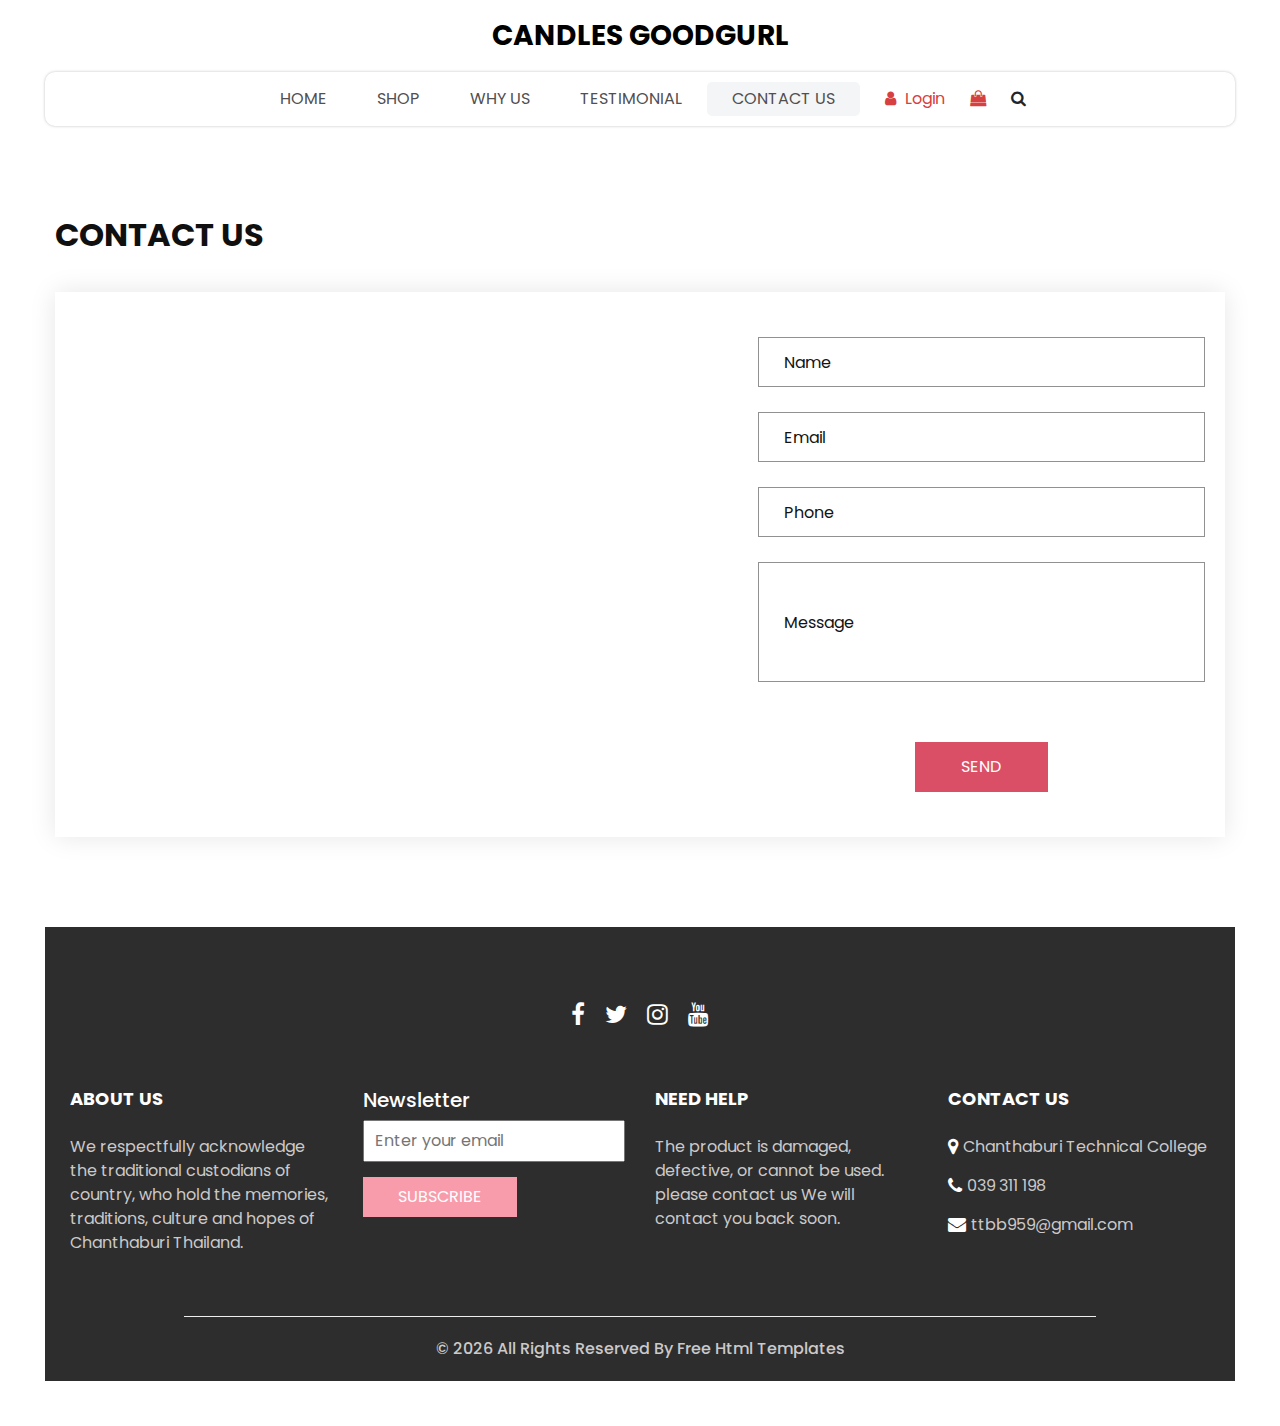
<file: contact.html>
<!DOCTYPE html>
<html>

<head>
  <!-- Basic -->
  <meta charset="utf-8" />
  <meta http-equiv="X-UA-Compatible" content="IE=edge" />
  <!-- Mobile Metas -->
  <meta name="viewport" content="width=device-width, initial-scale=1, shrink-to-fit=no" />
  <!-- Site Metas -->
  <meta name="keywords" content="" />
  <meta name="description" content="" />
  <meta name="author" content="" />
  <link rel="shortcut icon" href="images/favicon.png" type="image/x-icon">

  <title>
    Contact Goodgurl
  </title>

  <!-- slider stylesheet -->
  <link rel="stylesheet" type="text/css" href="https://cdnjs.cloudflare.com/ajax/libs/OwlCarousel2/2.3.4/assets/owl.carousel.min.css" />

  <!-- bootstrap core css -->
  <link rel="stylesheet" type="text/css" href="css/bootstrap.css" />

  <!-- Custom styles for this template -->
  <link href="css/style.css" rel="stylesheet" />
  <!-- responsive style -->
  <link href="css/responsive.css" rel="stylesheet" />
</head>

<body>
  <div class="hero_area">
    <!-- header section strats -->
    <header class="header_section">
      <nav class="navbar navbar-expand-lg custom_nav-container ">
        <a class="navbar-brand" href="index.html">
          <span>
            Candles Goodgurl
          </span>
        </a>
        <button class="navbar-toggler" type="button" data-toggle="collapse" data-target="#navbarSupportedContent" aria-controls="navbarSupportedContent" aria-expanded="false" aria-label="Toggle navigation">
          <span class=""></span>
        </button>

        <div class="collapse navbar-collapse innerpage_navbar" id="navbarSupportedContent">
          <ul class="navbar-nav  ">
            <li class="nav-item ">
              <a class="nav-link" href="index.html">Home <span class="sr-only">(current)</span></a>
            </li>
            <li class="nav-item">
              <a class="nav-link" href="shop.html">
                Shop
              </a>
            </li>
            <li class="nav-item">
              <a class="nav-link" href="why.html">
                Why Us
              </a>
            </li>
            <li class="nav-item">
              <a class="nav-link" href="testimonial.html">
                Testimonial
              </a>
            </li>
            <li class="nav-item active">
              <a class="nav-link" href="contact.html">Contact Us</a>
            </li>
          </ul>
          <div class="user_option">
            <a href="">
              <i class="fa fa-user" aria-hidden="true"></i>
              <span>
                Login
              </span>
            </a>
            <a href="">
              <i class="fa fa-shopping-bag" aria-hidden="true"></i>
            </a>
            <form class="form-inline ">
              <button class="btn nav_search-btn" type="submit">
                <i class="fa fa-search" aria-hidden="true"></i>
              </button>
            </form>
          </div>
        </div>
      </nav>
    </header>
    <!-- end header section -->

  </div>
  <!-- end hero area -->

  <!-- contact section -->

  <section class="contact_section layout_padding">
    <div class="container px-0">
      <div class="heading_container ">
        <h2 class="">
          Contact Us
        </h2>
      </div>
    </div>
    <div class="container container-bg">
      <div class="row">
        <div class="col-lg-7 col-md-6 px-0">
          <div class="map_container">
            <div class="map-responsive">
              <iframe src="https://maps.google.com/maps?width=600&amp;height=400&amp;hl=en&amp;q=Chanthaburi&amp;t=&amp;z=14&amp;ie=UTF8&amp;iwloc=B&amp;output=embed" width="600" height="300" frameborder="0" style="border:0; width: 100%; height:100%" allowfullscreen></iframe>
            </div>
          </div>
        </div>
        <div class="col-md-6 col-lg-5 px-0">
          <form action="#">
            <div>
              <input type="text" placeholder="Name" />
            </div>
            <div>
              <input type="email" placeholder="Email" />
            </div>
            <div>
              <input type="text" placeholder="Phone" />
            </div>
            <div>
              <input type="text" class="message-box" placeholder="Message" />
            </div>
            <div class="d-flex ">
              <button>
                SEND
              </button>
            </div>
          </form>
        </div>
      </div>
    </div>
  </section>

  <!-- end contact section -->

  <!-- info section -->

  <section class="info_section  layout_padding2-top">
    <div class="social_container">
      <div class="social_box">
        <a href="">
          <i class="fa fa-facebook" aria-hidden="true"></i>
        </a>
        <a href="">
          <i class="fa fa-twitter" aria-hidden="true"></i>
        </a>
        <a href="">
          <i class="fa fa-instagram" aria-hidden="true"></i>
        </a>
        <a href="">
          <i class="fa fa-youtube" aria-hidden="true"></i>
        </a>
      </div>
    </div>
    <div class="info_container ">
      <div class="container">
        <div class="row">
          <div class="col-md-6 col-lg-3">
            <h6>
              ABOUT US
            </h6>
            <p>
              We respectfully acknowledge the traditional custodians of country, who hold the memories, traditions, culture and hopes of Chanthaburi Thailand.
            </p>
          </div>
          <div class="col-md-6 col-lg-3">
            <div class="info_form ">
              <h5>
                Newsletter
              </h5>
              <form action="#">
                <input type="email" placeholder="Enter your email">
                <button>
                  Subscribe
                </button>
              </form>
            </div>
          </div>
          <div class="col-md-6 col-lg-3">
            <h6>
              NEED HELP
            </h6>
            <p>
              The product is damaged, defective, or cannot be used. please contact us We will contact you back soon.            </p>
          </div>
          <div class="col-md-6 col-lg-3">
            <h6>
              CONTACT US
            </h6>
            <div class="info_link-box">
              <a href="">
                <i class="fa fa-map-marker" aria-hidden="true"></i>
                <span> Chanthaburi Technical College </span>
              </a>
              <a href="">
                <i class="fa fa-phone" aria-hidden="true"></i>
                <span>039 311 198</span>
              </a>
              <a href="">
                <i class="fa fa-envelope" aria-hidden="true"></i>
                <span> ttbb959@gmail.com</span>
              </a>
            </div>
          </div>
        </div>
      </div>
    </div>
    <!-- footer section -->
    <footer class=" footer_section">
      <div class="container">
        <p>
          &copy; <span id="displayYear"></span> All Rights Reserved By
          <a href="https://html.design/">Free Html Templates</a>
        </p>
      </div>
    </footer>

  </section>

  <!-- end info section -->


  <script src="js/jquery-3.4.1.min.js"></script>
  <script src="js/bootstrap.js"></script>
  <script src="https://cdnjs.cloudflare.com/ajax/libs/OwlCarousel2/2.3.4/owl.carousel.min.js">
  </script>
  <script src="js/custom.js"></script>

</body>

</html>
</file>
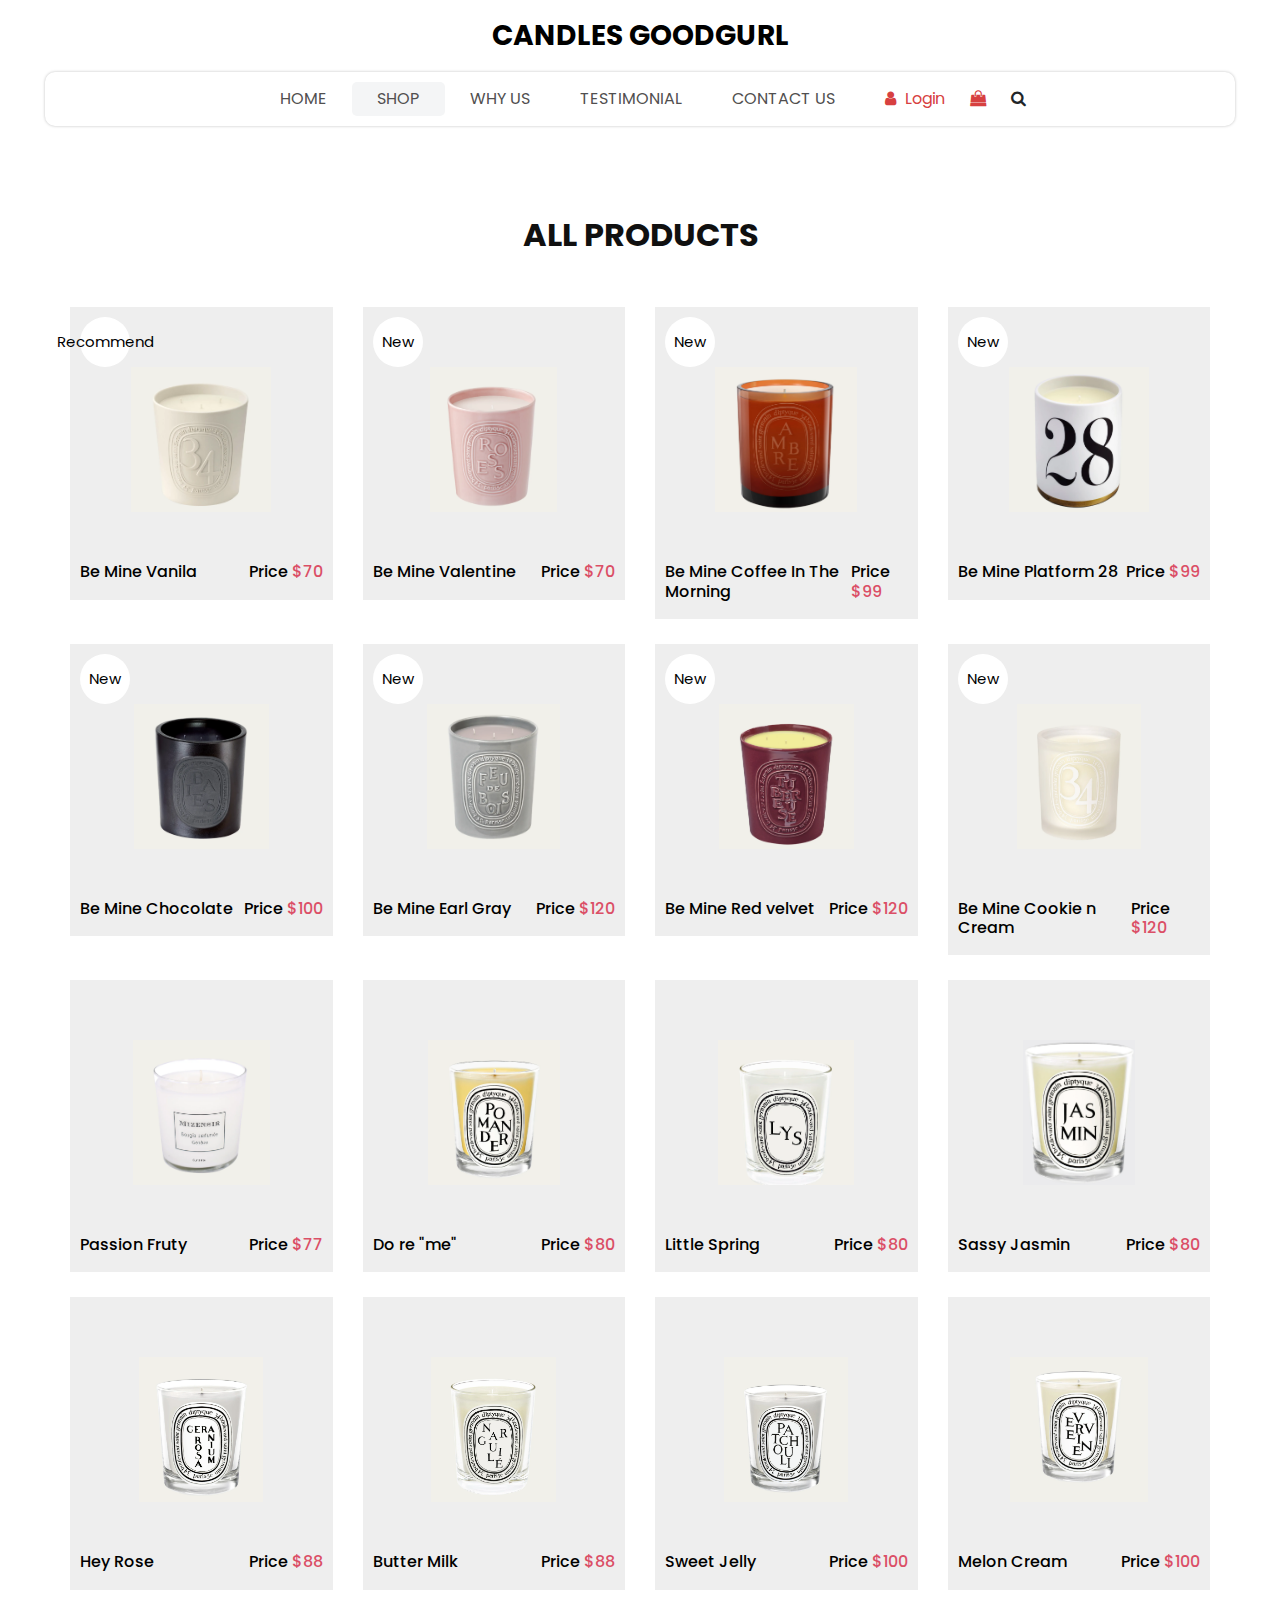
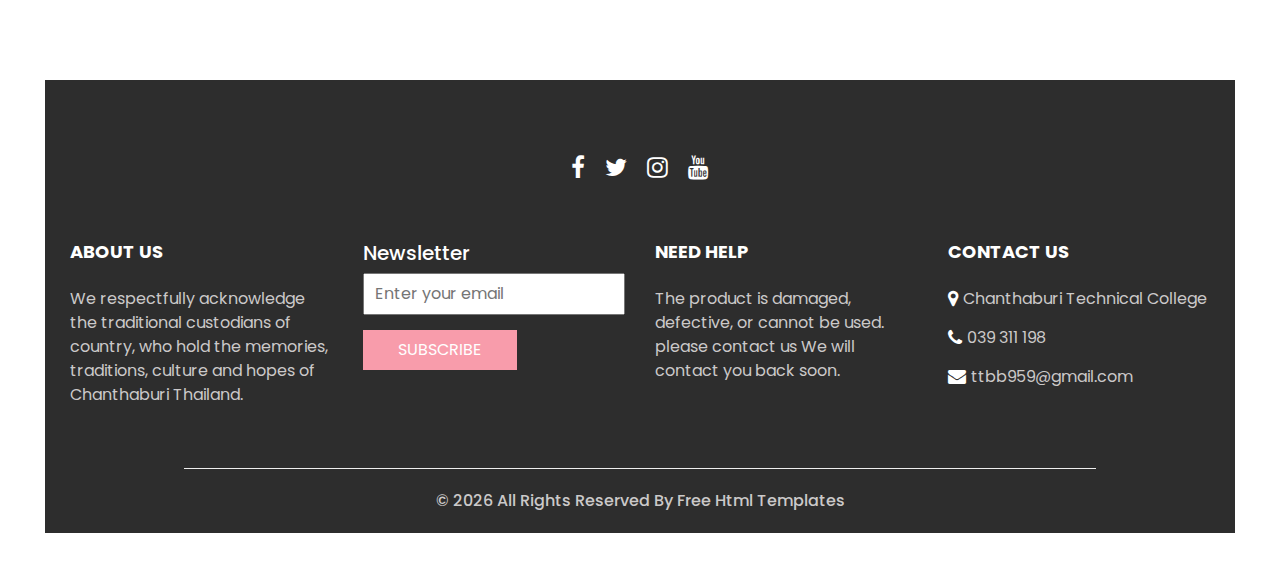
<file: shop.html>
<!DOCTYPE html>
<html>

<head>
  <!-- Basic -->
  <meta charset="utf-8" />
  <meta http-equiv="X-UA-Compatible" content="IE=edge" />
  <!-- Mobile Metas -->
  <meta name="viewport" content="width=device-width, initial-scale=1, shrink-to-fit=no" />
  <!-- Site Metas -->
  <meta name="keywords" content="" />
  <meta name="description" content="" />
  <meta name="author" content="" />
  <link rel="shortcut icon" href="images/favicon.png" type="image/x-icon">

  <title>
    Shop Goodgurl
  </title>

  <!-- slider stylesheet -->
  <link rel="stylesheet" type="text/css" href="https://cdnjs.cloudflare.com/ajax/libs/OwlCarousel2/2.3.4/assets/owl.carousel.min.css" />

  <!-- bootstrap core css -->
  <link rel="stylesheet" type="text/css" href="css/bootstrap.css" />

  <!-- Custom styles for this template -->
  <link href="css/style.css" rel="stylesheet" />
  <!-- responsive style -->
  <link href="css/responsive.css" rel="stylesheet" />
</head>

<body>
  <div class="hero_area">
    <!-- header section strats -->
    <header class="header_section">
      <nav class="navbar navbar-expand-lg custom_nav-container ">
        <a class="navbar-brand" href="index.html">
          <span>
            Candles Goodgurl
          </span>
        </a>
        <button class="navbar-toggler" type="button" data-toggle="collapse" data-target="#navbarSupportedContent" aria-controls="navbarSupportedContent" aria-expanded="false" aria-label="Toggle navigation">
          <span class=""></span>
        </button>

        <div class="collapse navbar-collapse innerpage_navbar" id="navbarSupportedContent">
          <ul class="navbar-nav  ">
            <li class="nav-item ">
              <a class="nav-link" href="index.html">Home <span class="sr-only">(current)</span></a>
            </li>
            <li class="nav-item active">
              <a class="nav-link" href="shop.html">
                Shop
              </a>
            </li>
            <li class="nav-item">
              <a class="nav-link" href="why.html">
                Why Us
              </a>
            </li>
            <li class="nav-item">
              <a class="nav-link" href="testimonial.html">
                Testimonial
              </a>
            </li>
            <li class="nav-item">
              <a class="nav-link" href="contact.html">Contact Us</a>
            </li>
          </ul>
          <div class="user_option">
            <a href="">
              <i class="fa fa-user" aria-hidden="true"></i>
              <span>
                Login
              </span>
            </a>
            <a href="">
              <i class="fa fa-shopping-bag" aria-hidden="true"></i>
            </a>
            <form class="form-inline ">
              <button class="btn nav_search-btn" type="submit">
                <i class="fa fa-search" aria-hidden="true"></i>
              </button>
            </form>
          </div>
        </div>
      </nav>
    </header>
    <!-- end header section -->

  </div>
  <!-- end hero area -->

  <!-- shop section -->

  <section class="shop_section layout_padding">
    <div class="container">
      <div class="heading_container heading_center">
        <h2>
          All Products
        </h2>
      </div>
      <div class="row">
        <div class="col-sm-6 col-md-4 col-lg-3">
          <div class="box">
            <a href="">
              <div class="img-box">
                <img src="image/p1.png" alt="">
              </div>
              <div class="detail-box">
                <h6>
                  Be Mine Vanila
                </h6>
                <h6>
                  Price
                  <span>
                    $70
                  </span>
                </h6>
              </div>
              <div class="new">
                <span>
                  Recommend
                </span>
              </div>
            </a>
          </div>
        </div>
        <div class="col-sm-6 col-md-4 col-lg-3">
          <div class="box">
            <a href="">
              <div class="img-box">
                <img src="image/p2.png" alt="">
              </div>
              <div class="detail-box">
                <h6>
                  Be Mine Valentine
                </h6>
                <h6>
                  Price
                  <span>
                    $70
                  </span>
                </h6>
              </div>
              <div class="new">
                <span>
                  New
                </span>
              </div>
            </a>
          </div>
        </div>
        <div class="col-sm-6 col-md-4 col-lg-3">
          <div class="box">
            <a href="">
              <div class="img-box">
                <img src="image/p3.png" alt="">
              </div>
              <div class="detail-box">
                <h6>
                  Be Mine Coffee In The Morning
                </h6>
                <h6>
                  Price
                  <span>
                    $99
                  </span>
                </h6>
              </div>
              <div class="new">
                <span>
                  New
                </span>
              </div>
            </a>
          </div>
        </div>
        <div class="col-sm-6 col-md-4 col-lg-3">
          <div class="box">
            <a href="">
              <div class="img-box">
                <img src="image/p4.png" alt="">
              </div>
              <div class="detail-box">
                <h6>
                  Be Mine Platform 28
                </h6>
                <h6>
                  Price
                  <span>
                    $99
                  </span>
                </h6>
              </div>
              <div class="new">
                <span>
                  New
                </span>
              </div>
            </a>
          </div>
        </div>
        <div class="col-sm-6 col-md-4 col-lg-3">
          <div class="box">
            <a href="">
              <div class="img-box">
                <img src="image/p5.png" alt="">
              </div>
              <div class="detail-box">
                <h6>
                  Be Mine Chocolate
                </h6>
                <h6>
                  Price
                  <span>
                    $100
                  </span>
                </h6>
              </div>
              <div class="new">
                <span>
                  New
                </span>
              </div>
            </a>
          </div>
        </div>
        <div class="col-sm-6 col-md-4 col-lg-3">
          <div class="box">
            <a href="">
              <div class="img-box">
                <img src="image/p6.png" alt="">
              </div>
              <div class="detail-box">
                <h6>
                  Be Mine Earl Gray
                </h6>
                <h6>
                  Price
                  <span>
                    $120
                  </span>
                </h6>
              </div>
              <div class="new">
                <span>
                  New
                </span>
              </div>
            </a>
          </div>
        </div>
        <div class="col-sm-6 col-md-4 col-lg-3">
          <div class="box">
            <a href="">
              <div class="img-box">
                <img src="image/p7.png" alt="">
              </div>
              <div class="detail-box">
                <h6>
                  Be Mine Red velvet
                </h6>
                <h6>
                  Price
                  <span>
                    $120
                  </span>
                </h6>
              </div>
              <div class="new">
                <span>
                  New
                </span>
              </div>
            </a>
          </div>
        </div>
        <div class="col-sm-6 col-md-4 col-lg-3">
          <div class="box">
            <a href="">
              <div class="img-box">
                <img src="image/p8.png" alt="">
              </div>
              <div class="detail-box">
                <h6>
                  Be Mine Cookie n Cream
                </h6>
                <h6>
                  Price
                  <span>
                    $120
                  </span>
                </h6>
              </div>
              <div class="new">
                <span>
                  New
                </span>
              </div>
            </a>
          </div>
        </div>
        <div class="col-sm-6 col-md-4 col-lg-3">
          <div class="box">
            <a href="">
              <div class="img-box">
                <img src="image/p9.png" alt="">
              </div>
              <div class="detail-box">
                <h6>
                  Passion Fruty
                </h6>
                <h6>
                  Price
                  <span>
                    $77
                  </span>
                </h6>
              </div>
            </a>
          </div>
        </div>
        <div class="col-sm-6 col-md-4 col-lg-3">
          <div class="box">
            <a href="">
              <div class="img-box">
                <img src="image/p10.png" alt="">
              </div>
              <div class="detail-box">
                <h6>
                  Do re "me"
                </h6>
                <h6>
                  Price
                  <span>
                    $80
                  </span>
                </h6>
              </div>
            </a>
          </div>
        </div>
        <div class="col-sm-6 col-md-4 col-lg-3">
          <div class="box">
            <a href="">
              <div class="img-box">
                <img src="image/p11.png" alt="">
              </div>
              <div class="detail-box">
                <h6>
                  Little Spring
                </h6>
                <h6>
                  Price
                  <span>
                    $80
                  </span>
                </h6>
              </div>
            </a>
          </div>
        </div>
        <div class="col-sm-6 col-md-4 col-lg-3">
          <div class="box">
            <a href="">
              <div class="img-box">
                <img src="image/p12.png" alt="">
              </div>
              <div class="detail-box">
                <h6>
                  Sassy Jasmin
                </h6>
                <h6>
                  Price
                  <span>
                    $80
                  </span>
                </h6>
              </div>
            </a>
          </div>
        </div>
        <div class="col-sm-6 col-md-4 col-lg-3">
          <div class="box">
            <a href="">
              <div class="img-box">
                <img src="image/p13.png" alt="">
              </div>
              <div class="detail-box">
                <h6>
                  Hey Rose 
                </h6>
                <h6>
                  Price
                  <span>
                    $88
                  </span>
                </h6>
              </div>
            </a>
          </div>
        </div>
        <div class="col-sm-6 col-md-4 col-lg-3">
          <div class="box">
            <a href="">
              <div class="img-box">
                <img src="image/p14.png" alt="">
              </div>
              <div class="detail-box">
                <h6>
                  Butter Milk
                </h6>
                <h6>
                  Price
                  <span>
                    $88
                  </span>
                </h6>
              </div>
            </a>
          </div>
        </div>
        <div class="col-sm-6 col-md-4 col-lg-3">
          <div class="box">
            <a href="">
              <div class="img-box">
                <img src="image/p15.png" alt="">
              </div>
              <div class="detail-box">
                <h6>
                  Sweet Jelly
                </h6>
                <h6>
                  Price
                  <span>
                    $100
                  </span>
                </h6>
              </div>
            </a>
          </div>
        </div>
        <div class="col-sm-6 col-md-4 col-lg-3">
          <div class="box">
            <a href="">
              <div class="img-box">
                <img src="image/p16.png" alt="">
              </div>
              <div class="detail-box">
                <h6>
                  Melon Cream
                </h6>
                <h6>
                  Price
                  <span>
                    $100
                  </span>
                </h6>
              </div>
            </a>
          </div>
        </div>
      </div>
    </div>
  </section>

  <!-- end shop section -->

  <!-- info section -->

  <section class="info_section  layout_padding2-top">
    <div class="social_container">
      <div class="social_box">
        <a href="">
          <i class="fa fa-facebook" aria-hidden="true"></i>
        </a>
        <a href="">
          <i class="fa fa-twitter" aria-hidden="true"></i>
        </a>
        <a href="">
          <i class="fa fa-instagram" aria-hidden="true"></i>
        </a>
        <a href="">
          <i class="fa fa-youtube" aria-hidden="true"></i>
        </a>
      </div>
    </div>
    <div class="info_container ">
      <div class="container">
        <div class="row">
          <div class="col-md-6 col-lg-3">
            <h6>
              ABOUT US
            </h6>
            <p>
              We respectfully acknowledge the traditional custodians of country, who hold the memories, traditions, culture and hopes of Chanthaburi Thailand.
            </p>
          </div>
          <div class="col-md-6 col-lg-3">
            <div class="info_form ">
              <h5>
                Newsletter
              </h5>
              <form action="#">
                <input type="email" placeholder="Enter your email">
                <button>
                  Subscribe
                </button>
              </form>
            </div>
          </div>
          <div class="col-md-6 col-lg-3">
            <h6>
              NEED HELP
            </h6>
            <p>
              The product is damaged, defective, or cannot be used. please contact us We will contact you back soon.            </p>
          </div>
          <div class="col-md-6 col-lg-3">
            <h6>
              CONTACT US
            </h6>
            <div class="info_link-box">
              <a href="">
                <i class="fa fa-map-marker" aria-hidden="true"></i>
                <span> Chanthaburi Technical College </span>
              </a>
              <a href="">
                <i class="fa fa-phone" aria-hidden="true"></i>
                <span>039 311 198</span>
              </a>
              <a href="">
                <i class="fa fa-envelope" aria-hidden="true"></i>
                <span> ttbb959@gmail.com</span>
              </a>
            </div>
          </div>
        </div>
      </div>
    </div>
    <!-- footer section -->
    <footer class=" footer_section">
      <div class="container">
        <p>
          &copy; <span id="displayYear"></span> All Rights Reserved By
          <a href="https://html.design/">Free Html Templates</a>
        </p>
      </div>
    </footer>
    <!-- footer section -->

  </section>

  <!-- end info section -->


  <script src="js/jquery-3.4.1.min.js"></script>
  <script src="js/bootstrap.js"></script>
  <script src="https://cdnjs.cloudflare.com/ajax/libs/OwlCarousel2/2.3.4/owl.carousel.min.js">
  </script>
  <script src="js/custom.js"></script>

</body>

</html>
</file>
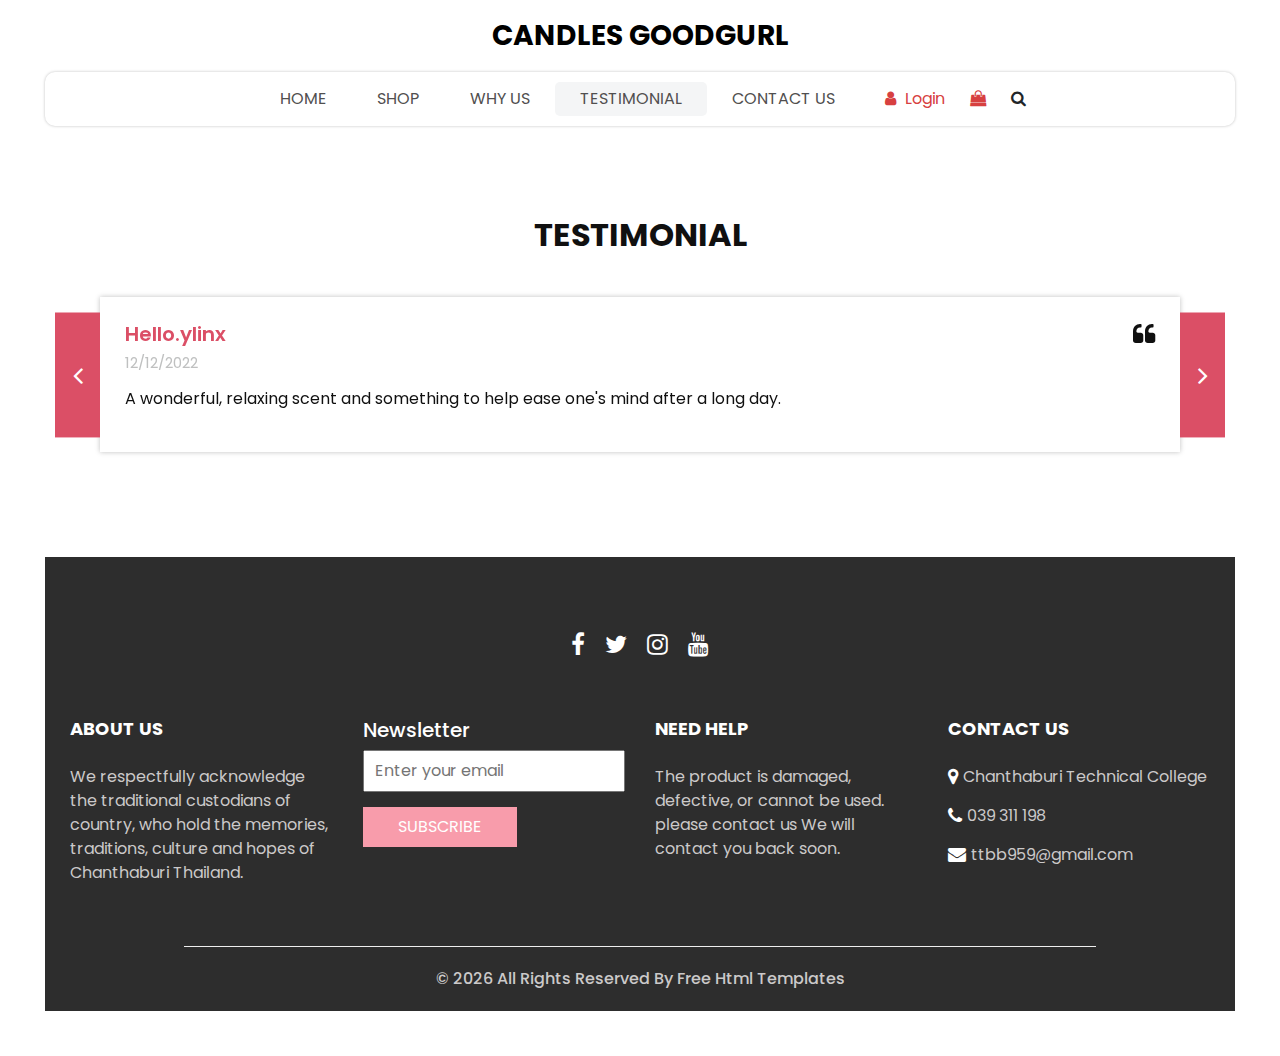
<file: testimonial.html>
<!DOCTYPE html>
<html>

<head>
  <!-- Basic -->
  <meta charset="utf-8" />
  <meta http-equiv="X-UA-Compatible" content="IE=edge" />
  <!-- Mobile Metas -->
  <meta name="viewport" content="width=device-width, initial-scale=1, shrink-to-fit=no" />
  <!-- Site Metas -->
  <meta name="keywords" content="" />
  <meta name="description" content="" />
  <meta name="author" content="" />
  <link rel="shortcut icon" href="images/favicon.png" type="image/x-icon">

  <title>
    Testimonial Goodgurl
  </title>

  <!-- slider stylesheet -->
  <link rel="stylesheet" type="text/css" href="https://cdnjs.cloudflare.com/ajax/libs/OwlCarousel2/2.3.4/assets/owl.carousel.min.css" />

  <!-- bootstrap core css -->
  <link rel="stylesheet" type="text/css" href="css/bootstrap.css" />

  <!-- Custom styles for this template -->
  <link href="css/style.css" rel="stylesheet" />
  <!-- responsive style -->
  <link href="css/responsive.css" rel="stylesheet" />
</head>

<body>
  <div class="hero_area">
    <!-- header section strats -->
    <header class="header_section">
      <nav class="navbar navbar-expand-lg custom_nav-container ">
        <a class="navbar-brand" href="index.html">
          <span>
            Candles Goodgurl
          </span>
        </a>
        <button class="navbar-toggler" type="button" data-toggle="collapse" data-target="#navbarSupportedContent" aria-controls="navbarSupportedContent" aria-expanded="false" aria-label="Toggle navigation">
          <span class=""></span>
        </button>

        <div class="collapse navbar-collapse innerpage_navbar" id="navbarSupportedContent">
          <ul class="navbar-nav  ">
            <li class="nav-item ">
              <a class="nav-link" href="index.html">Home <span class="sr-only">(current)</span></a>
            </li>
            <li class="nav-item">
              <a class="nav-link" href="shop.html">
                Shop
              </a>
            </li>
            <li class="nav-item">
              <a class="nav-link" href="why.html">
                Why Us
              </a>
            </li>
            <li class="nav-item active">
              <a class="nav-link" href="testimonial.html">
                Testimonial
              </a>
            </li>
            <li class="nav-item">
              <a class="nav-link" href="contact.html">Contact Us</a>
            </li>
          </ul>
          <div class="user_option">
            <a href="">
              <i class="fa fa-user" aria-hidden="true"></i>
              <span>
                Login
              </span>
            </a>
            <a href="">
              <i class="fa fa-shopping-bag" aria-hidden="true"></i>
            </a>
            <form class="form-inline ">
              <button class="btn nav_search-btn" type="submit">
                <i class="fa fa-search" aria-hidden="true"></i>
              </button>
            </form>
          </div>
        </div>
      </nav>
    </header>
    <!-- end header section -->

  </div>
  <!-- end hero area -->

  <!-- client section -->
  <section class="client_section layout_padding">
    <div class="container">
      <div class="heading_container heading_center">
        <h2>
          Testimonial
        </h2>
      </div>
    </div>
    <div class="container px-0">
      <div id="customCarousel2" class="carousel  carousel-fade" data-ride="carousel">
        <div class="carousel-inner">
          <div class="carousel-item active">
            <div class="box">
              <div class="client_info">
                <div class="client_name">
                  <h5>
                    Hello.ylinx
                  </h5>
                  <h6>
                    12/12/2022
                  </h6>
                </div>
                <i class="fa fa-quote-left" aria-hidden="true"></i>
              </div>
              <p>
                A wonderful, relaxing scent and something to help ease one's mind after a long day.
              </p>
            </div>
          </div>
          <div class="carousel-item">
            <div class="box">
              <div class="client_info">
                <div class="client_name">
                  <h5>
                    Namkhing eiei
                  </h5>
                  <h6>
                    27/4/2022
                  </h6>
                </div>
                <i class="fa fa-quote-left" aria-hidden="true"></i>
              </div>
              <p>
                My granddaughter loved this. I will buy more!
              </p>
            </div>
          </div>
          <div class="carousel-item">
            <div class="box">
              <div class="client_info">
                <div class="client_name">
                  <h5>
                    Paltawan
                  </h5>
                  <h6>
                    27/08/2023
                  </h6>
                </div>
                <i class="fa fa-quote-left" aria-hidden="true"></i>
              </div>
              <p>
                This is a gift for daughter, so don't know yet, how she likes it!
              </p>
            </div>
          </div>
        </div>
        <div class="carousel_btn-box">
          <a class="carousel-control-prev" href="#customCarousel2" role="button" data-slide="prev">
            <i class="fa fa-angle-left" aria-hidden="true"></i>
            <span class="sr-only">Previous</span>
          </a>
          <a class="carousel-control-next" href="#customCarousel2" role="button" data-slide="next">
            <i class="fa fa-angle-right" aria-hidden="true"></i>
            <span class="sr-only">Next</span>
          </a>
        </div>
      </div>
    </div>
  </section>
  <!-- end client section -->

  <!-- info section -->

  <section class="info_section  layout_padding2-top">
    <div class="social_container">
      <div class="social_box">
        <a href="">
          <i class="fa fa-facebook" aria-hidden="true"></i>
        </a>
        <a href="">
          <i class="fa fa-twitter" aria-hidden="true"></i>
        </a>
        <a href="">
          <i class="fa fa-instagram" aria-hidden="true"></i>
        </a>
        <a href="">
          <i class="fa fa-youtube" aria-hidden="true"></i>
        </a>
      </div>
    </div>
    <div class="info_container ">
      <div class="container">
        <div class="row">
          <div class="col-md-6 col-lg-3">
            <h6>
              ABOUT US
            </h6>
            <p>
              We respectfully acknowledge the traditional custodians of country, who hold the memories, traditions, culture and hopes of Chanthaburi Thailand.
            </p>
          </div>
          <div class="col-md-6 col-lg-3">
            <div class="info_form ">
              <h5>
                Newsletter
              </h5>
              <form action="#">
                <input type="email" placeholder="Enter your email">
                <button>
                  Subscribe
                </button>
              </form>
            </div>
          </div>
          <div class="col-md-6 col-lg-3">
            <h6>
              NEED HELP
            </h6>
            <p>
              The product is damaged, defective, or cannot be used. please contact us We will contact you back soon.            </p>
          </div>
          <div class="col-md-6 col-lg-3">
            <h6>
              CONTACT US
            </h6>
            <div class="info_link-box">
              <a href="">
                <i class="fa fa-map-marker" aria-hidden="true"></i>
                <span> Chanthaburi Technical College </span>
              </a>
              <a href="">
                <i class="fa fa-phone" aria-hidden="true"></i>
                <span>039 311 198</span>
              </a>
              <a href="">
                <i class="fa fa-envelope" aria-hidden="true"></i>
                <span> ttbb959@gmail.com</span>
              </a>
            </div>
          </div>
        </div>
      </div>
    </div>
    <!-- footer section -->
    <footer class=" footer_section">
      <div class="container">
        <p>
          &copy; <span id="displayYear"></span> All Rights Reserved By
          <a href="https://html.design/">Free Html Templates</a>
        </p>
      </div>
    </footer>
    <!-- footer section -->

  </section>

  <!-- end info section -->


  <script src="js/jquery-3.4.1.min.js"></script>
  <script src="js/bootstrap.js"></script>
  <script src="https://cdnjs.cloudflare.com/ajax/libs/OwlCarousel2/2.3.4/owl.carousel.min.js">
  </script>
  <script src="js/custom.js"></script>

</body>

</html>
</file>
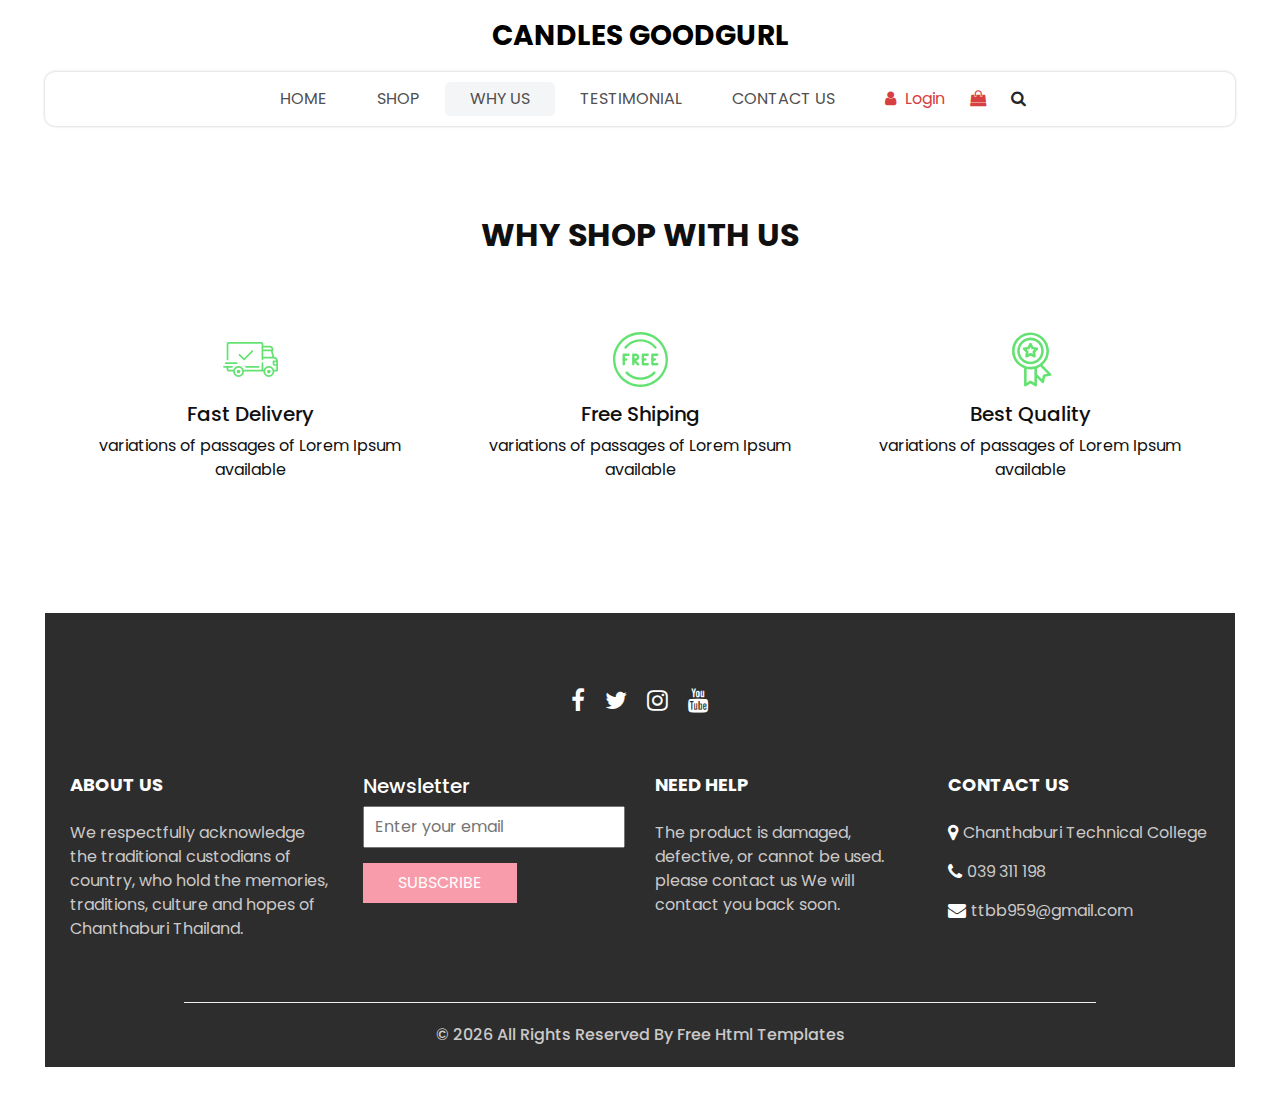
<file: why.html>
<!DOCTYPE html>
<html>

<head>
  <!-- Basic -->
  <meta charset="utf-8" />
  <meta http-equiv="X-UA-Compatible" content="IE=edge" />
  <!-- Mobile Metas -->
  <meta name="viewport" content="width=device-width, initial-scale=1, shrink-to-fit=no" />
  <!-- Site Metas -->
  <meta name="keywords" content="" />
  <meta name="description" content="" />
  <meta name="author" content="" />
  <link rel="shortcut icon" href="images/favicon.png" type="image/x-icon">

  <title>
    Why Shop With Us 
  </title>

  <!-- slider stylesheet -->
  <link rel="stylesheet" type="text/css" href="https://cdnjs.cloudflare.com/ajax/libs/OwlCarousel2/2.3.4/assets/owl.carousel.min.css" />

  <!-- bootstrap core css -->
  <link rel="stylesheet" type="text/css" href="css/bootstrap.css" />

  <!-- Custom styles for this template -->
  <link href="css/style.css" rel="stylesheet" />
  <!-- responsive style -->
  <link href="css/responsive.css" rel="stylesheet" />
</head>

<body>
  <div class="hero_area">
    <!-- header section strats -->
    <header class="header_section">
      <nav class="navbar navbar-expand-lg custom_nav-container ">
        <a class="navbar-brand" href="index.html">
          <span>
            Candles Goodgurl
          </span>
        </a>
        <button class="navbar-toggler" type="button" data-toggle="collapse" data-target="#navbarSupportedContent" aria-controls="navbarSupportedContent" aria-expanded="false" aria-label="Toggle navigation">
          <span class=""></span>
        </button>

        <div class="collapse navbar-collapse innerpage_navbar" id="navbarSupportedContent">
          <ul class="navbar-nav  ">
            <li class="nav-item ">
              <a class="nav-link" href="index.html">Home <span class="sr-only">(current)</span></a>
            </li>
            <li class="nav-item">
              <a class="nav-link" href="shop.html">
                Shop
              </a>
            </li>
            <li class="nav-item active">
              <a class="nav-link" href="why.html">
                Why Us
              </a>
            </li>
            <li class="nav-item">
              <a class="nav-link" href="testimonial.html">
                Testimonial
              </a>
            </li>
            <li class="nav-item">
              <a class="nav-link" href="contact.html">Contact Us</a>
            </li>
          </ul>
          <div class="user_option">
            <a href="">
              <i class="fa fa-user" aria-hidden="true"></i>
              <span>
                Login
              </span>
            </a>
            <a href="">
              <i class="fa fa-shopping-bag" aria-hidden="true"></i>
            </a>
            <form class="form-inline ">
              <button class="btn nav_search-btn" type="submit">
                <i class="fa fa-search" aria-hidden="true"></i>
              </button>
            </form>
          </div>
        </div>
      </nav>
    </header>
    <!-- end header section -->

  </div>
  <!-- end hero area -->

  <!-- why section -->

  <section class="why_section layout_padding">
    <div class="container">
      <div class="heading_container heading_center">
        <h2>
          Why Shop With Us
        </h2>
      </div>
      <div class="row">
        <div class="col-md-4">
          <div class="box ">
            <div class="img-box">
              <svg version="1.1" id="Layer_1" xmlns="http://www.w3.org/2000/svg" xmlns:xlink="http://www.w3.org/1999/xlink" x="0px" y="0px" viewBox="0 0 512 512" style="enable-background:new 0 0 512 512;" xml:space="preserve">
                <g>
                  <g>
                    <path d="M476.158,231.363l-13.259-53.035c3.625-0.77,6.345-3.986,6.345-7.839v-8.551c0-18.566-15.105-33.67-33.67-33.67h-60.392
                 V110.63c0-9.136-7.432-16.568-16.568-16.568H50.772c-9.136,0-16.568,7.432-16.568,16.568V256c0,4.427,3.589,8.017,8.017,8.017
                 c4.427,0,8.017-3.589,8.017-8.017V110.63c0-0.295,0.239-0.534,0.534-0.534h307.841c0.295,0,0.534,0.239,0.534,0.534v145.372
                 c0,4.427,3.589,8.017,8.017,8.017c4.427,0,8.017-3.589,8.017-8.017v-9.088h94.569c0.008,0,0.014,0.002,0.021,0.002
                 c0.008,0,0.015-0.001,0.022-0.001c11.637,0.008,21.518,7.646,24.912,18.171h-24.928c-4.427,0-8.017,3.589-8.017,8.017v17.102
                 c0,13.851,11.268,25.119,25.119,25.119h9.086v35.273h-20.962c-6.886-19.883-25.787-34.205-47.982-34.205
                 s-41.097,14.322-47.982,34.205h-3.86v-60.393c0-4.427-3.589-8.017-8.017-8.017c-4.427,0-8.017,3.589-8.017,8.017v60.391H192.817
                 c-6.886-19.883-25.787-34.205-47.982-34.205s-41.097,14.322-47.982,34.205H50.772c-0.295,0-0.534-0.239-0.534-0.534v-17.637
                 h34.739c4.427,0,8.017-3.589,8.017-8.017s-3.589-8.017-8.017-8.017H8.017c-4.427,0-8.017,3.589-8.017,8.017
                 s3.589,8.017,8.017,8.017h26.188v17.637c0,9.136,7.432,16.568,16.568,16.568h43.304c-0.002,0.178-0.014,0.355-0.014,0.534
                 c0,27.996,22.777,50.772,50.772,50.772s50.772-22.776,50.772-50.772c0-0.18-0.012-0.356-0.014-0.534h180.67
                 c-0.002,0.178-0.014,0.355-0.014,0.534c0,27.996,22.777,50.772,50.772,50.772c27.995,0,50.772-22.776,50.772-50.772
                 c0-0.18-0.012-0.356-0.014-0.534h26.203c4.427,0,8.017-3.589,8.017-8.017v-85.511C512,251.989,496.423,234.448,476.158,231.363z
                  M375.182,144.301h60.392c9.725,0,17.637,7.912,17.637,17.637v0.534h-78.029V144.301z M375.182,230.881v-52.376h71.235
                 l13.094,52.376H375.182z M144.835,401.904c-19.155,0-34.739-15.583-34.739-34.739s15.584-34.739,34.739-34.739
                 c19.155,0,34.739,15.583,34.739,34.739S163.99,401.904,144.835,401.904z M427.023,401.904c-19.155,0-34.739-15.583-34.739-34.739
                 s15.584-34.739,34.739-34.739c19.155,0,34.739,15.583,34.739,34.739S446.178,401.904,427.023,401.904z M495.967,299.29h-9.086
                 c-5.01,0-9.086-4.076-9.086-9.086v-9.086h18.171V299.29z" />
                  </g>
                </g>
                <g>
                  <g>
                    <path d="M144.835,350.597c-9.136,0-16.568,7.432-16.568,16.568c0,9.136,7.432,16.568,16.568,16.568
                 c9.136,0,16.568-7.432,16.568-16.568C161.403,358.029,153.971,350.597,144.835,350.597z" />
                  </g>
                </g>
                <g>
                  <g>
                    <path d="M427.023,350.597c-9.136,0-16.568,7.432-16.568,16.568c0,9.136,7.432,16.568,16.568,16.568
                 c9.136,0,16.568-7.432,16.568-16.568C443.591,358.029,436.159,350.597,427.023,350.597z" />
                  </g>
                </g>
                <g>
                  <g>
                    <path d="M332.96,316.393H213.244c-4.427,0-8.017,3.589-8.017,8.017s3.589,8.017,8.017,8.017H332.96
                 c4.427,0,8.017-3.589,8.017-8.017S337.388,316.393,332.96,316.393z" />
                  </g>
                </g>
                <g>
                  <g>
                    <path d="M127.733,282.188H25.119c-4.427,0-8.017,3.589-8.017,8.017s3.589,8.017,8.017,8.017h102.614
                 c4.427,0,8.017-3.589,8.017-8.017S132.16,282.188,127.733,282.188z" />
                  </g>
                </g>
                <g>
                  <g>
                    <path d="M278.771,173.37c-3.13-3.13-8.207-3.13-11.337,0.001l-71.292,71.291l-37.087-37.087c-3.131-3.131-8.207-3.131-11.337,0
                 c-3.131,3.131-3.131,8.206,0,11.337l42.756,42.756c1.565,1.566,3.617,2.348,5.668,2.348s4.104-0.782,5.668-2.348l76.96-76.96
                 C281.901,181.576,281.901,176.501,278.771,173.37z" />
                  </g>
                </g>
                <g>
                </g>
                <g>
                </g>
                <g>
                </g>
                <g>
                </g>
                <g>
                </g>
                <g>
                </g>
                <g>
                </g>
                <g>
                </g>
                <g>
                </g>
                <g>
                </g>
                <g>
                </g>
                <g>
                </g>
                <g>
                </g>
                <g>
                </g>
                <g>
                </g>
              </svg>
            </div>
            <div class="detail-box">
              <h5>
                Fast Delivery
              </h5>
              <p>
                variations of passages of Lorem Ipsum available
              </p>
            </div>
          </div>
        </div>
        <div class="col-md-4">
          <div class="box ">
            <div class="img-box">
              <svg version="1.1" id="Capa_1" xmlns="http://www.w3.org/2000/svg" xmlns:xlink="http://www.w3.org/1999/xlink" x="0px" y="0px" viewBox="0 0 490.667 490.667" style="enable-background:new 0 0 490.667 490.667;" xml:space="preserve">
                <g>
                  <g>
                    <path d="M138.667,192H96c-5.888,0-10.667,4.779-10.667,10.667V288c0,5.888,4.779,10.667,10.667,10.667s10.667-4.779,10.667-10.667
                 v-74.667h32c5.888,0,10.667-4.779,10.667-10.667S144.555,192,138.667,192z" />
                  </g>
                </g>
                <g>
                  <g>
                    <path d="M117.333,234.667H96c-5.888,0-10.667,4.779-10.667,10.667S90.112,256,96,256h21.333c5.888,0,10.667-4.779,10.667-10.667
                 S123.221,234.667,117.333,234.667z" />
                  </g>
                </g>
                <g>
                  <g>
                    <path d="M245.333,0C110.059,0,0,110.059,0,245.333s110.059,245.333,245.333,245.333s245.333-110.059,245.333-245.333
                 S380.608,0,245.333,0z M245.333,469.333c-123.52,0-224-100.48-224-224s100.48-224,224-224s224,100.48,224,224
                 S368.853,469.333,245.333,469.333z" />
                  </g>
                </g>
                <g>
                  <g>
                    <path d="M386.752,131.989C352.085,88.789,300.544,64,245.333,64s-106.752,24.789-141.419,67.989
                 c-3.691,4.587-2.965,11.307,1.643,14.997c4.587,3.691,11.307,2.965,14.976-1.643c30.613-38.144,76.096-60.011,124.8-60.011
                 s94.187,21.867,124.779,60.011c2.112,2.624,5.205,3.989,8.32,3.989c2.368,0,4.715-0.768,6.677-2.347
                 C389.717,143.296,390.443,136.576,386.752,131.989z" />
                  </g>
                </g>
                <g>
                  <g>
                    <path d="M376.405,354.923c-4.224-4.032-11.008-3.861-15.061,0.405c-30.613,32.235-71.808,50.005-116.011,50.005
                 s-85.397-17.771-115.989-50.005c-4.032-4.309-10.816-4.437-15.061-0.405c-4.309,4.053-4.459,10.816-0.405,15.083
                 c34.667,36.544,81.344,56.661,131.456,56.661s96.789-20.117,131.477-56.661C380.864,365.739,380.693,358.976,376.405,354.923z" />
                  </g>
                </g>
                <g>
                  <g>
                    <path d="M206.805,255.723c15.701-2.027,27.861-15.488,27.861-31.723c0-17.643-14.357-32-32-32h-21.333
                 c-5.888,0-10.667,4.779-10.667,10.667v42.581c0,0.043,0,0.107,0,0.149V288c0,5.888,4.779,10.667,10.667,10.667
                 S192,293.888,192,288v-16.917l24.448,24.469c2.091,2.069,4.821,3.115,7.552,3.115c2.731,0,5.461-1.045,7.531-3.136
                 c4.16-4.16,4.16-10.923,0-15.083L206.805,255.723z M192,234.667v-21.333h10.667c5.867,0,10.667,4.779,10.667,10.667
                 s-4.8,10.667-10.667,10.667H192z" />
                  </g>
                </g>
                <g>
                  <g>
                    <path d="M309.333,277.333h-32v-64h32c5.888,0,10.667-4.779,10.667-10.667S315.221,192,309.333,192h-42.667
                 c-5.888,0-10.667,4.779-10.667,10.667V288c0,5.888,4.779,10.667,10.667,10.667h42.667c5.888,0,10.667-4.779,10.667-10.667
                 S315.221,277.333,309.333,277.333z" />
                  </g>
                </g>
                <g>
                  <g>
                    <path d="M288,234.667h-21.333c-5.888,0-10.667,4.779-10.667,10.667S260.779,256,266.667,256H288
                 c5.888,0,10.667-4.779,10.667-10.667S293.888,234.667,288,234.667z" />
                  </g>
                </g>
                <g>
                  <g>
                    <path d="M394.667,277.333h-32v-64h32c5.888,0,10.667-4.779,10.667-10.667S400.555,192,394.667,192H352
                 c-5.888,0-10.667,4.779-10.667,10.667V288c0,5.888,4.779,10.667,10.667,10.667h42.667c5.888,0,10.667-4.779,10.667-10.667
                 S400.555,277.333,394.667,277.333z" />
                  </g>
                </g>
                <g>
                  <g>
                    <path d="M373.333,234.667H352c-5.888,0-10.667,4.779-10.667,10.667S346.112,256,352,256h21.333
                 c5.888,0,10.667-4.779,10.667-10.667S379.221,234.667,373.333,234.667z" />
                  </g>
                </g>
                <g>
                </g>
                <g>
                </g>
                <g>
                </g>
                <g>
                </g>
                <g>
                </g>
                <g>
                </g>
                <g>
                </g>
                <g>
                </g>
                <g>
                </g>
                <g>
                </g>
                <g>
                </g>
                <g>
                </g>
                <g>
                </g>
                <g>
                </g>
                <g>
                </g>
              </svg>
            </div>
            <div class="detail-box">
              <h5>
                Free Shiping
              </h5>
              <p>
                variations of passages of Lorem Ipsum available
              </p>
            </div>
          </div>
        </div>
        <div class="col-md-4">
          <div class="box ">
            <div class="img-box">
              <svg id="_30_Premium" height="512" viewBox="0 0 512 512" width="512" xmlns="http://www.w3.org/2000/svg" data-name="30_Premium">
                <g id="filled">
                  <path d="m252.92 300h3.08a124.245 124.245 0 1 0 -4.49-.09c.075.009.15.023.226.03.394.039.789.06 1.184.06zm-96.92-124a100 100 0 1 1 100 100 100.113 100.113 0 0 1 -100-100z" />
                  <path d="m447.445 387.635-80.4-80.4a171.682 171.682 0 0 0 60.955-131.235c0-94.841-77.159-172-172-172s-172 77.159-172 172c0 73.747 46.657 136.794 112 161.2v158.8c-.3 9.289 11.094 15.384 18.656 9.984l41.344-27.562 41.344 27.562c7.574 5.4 18.949-.7 18.656-9.984v-70.109l46.6 46.594c6.395 6.789 18.712 3.025 20.253-6.132l9.74-48.724 48.725-9.742c9.163-1.531 12.904-13.893 6.127-20.252zm-339.445-211.635c0-81.607 66.393-148 148-148s148 66.393 148 148-66.393 148-148 148-148-66.393-148-148zm154.656 278.016a12 12 0 0 0 -13.312 0l-29.344 19.562v-129.378a172.338 172.338 0 0 0 72 0v129.38zm117.381-58.353a12 12 0 0 0 -9.415 9.415l-6.913 34.58-47.709-47.709v-54.749a171.469 171.469 0 0 0 31.467-15.6l67.151 67.152z" />
                  <path d="m287.62 236.985c8.349 4.694 19.251-3.212 17.367-12.618l-5.841-35.145 25.384-25c7.049-6.5 2.89-19.3-6.634-20.415l-35.23-5.306-15.933-31.867c-4.009-8.713-17.457-8.711-21.466 0l-15.933 31.866-35.23 5.306c-9.526 1.119-13.681 13.911-6.634 20.415l25.384 25-5.841 35.145c-1.879 9.406 9 17.31 17.367 12.618l31.62-16.414zm-53-32.359 2.928-17.615a12 12 0 0 0 -3.417-10.516l-12.721-12.531 17.658-2.66a12 12 0 0 0 8.947-6.5l7.985-15.971 7.985 15.972a12 12 0 0 0 8.947 6.5l17.658 2.66-12.723 12.535a12 12 0 0 0 -3.417 10.516l2.928 17.615-15.849-8.231a12 12 0 0 0 -11.058 0z" />
                </g>
              </svg>
            </div>
            <div class="detail-box">
              <h5>
                Best Quality
              </h5>
              <p>
                variations of passages of Lorem Ipsum available
              </p>
            </div>
          </div>
        </div>
      </div>
    </div>
  </section>

  <!-- end why section -->

  <!-- info section -->

  <section class="info_section  layout_padding2-top">
    <div class="social_container">
      <div class="social_box">
        <a href="">
          <i class="fa fa-facebook" aria-hidden="true"></i>
        </a>
        <a href="">
          <i class="fa fa-twitter" aria-hidden="true"></i>
        </a>
        <a href="">
          <i class="fa fa-instagram" aria-hidden="true"></i>
        </a>
        <a href="">
          <i class="fa fa-youtube" aria-hidden="true"></i>
        </a>
      </div>
    </div>
    <div class="info_container ">
      <div class="container">
        <div class="row">
          <div class="col-md-6 col-lg-3">
            <h6>
              ABOUT US
            </h6>
            <p>
              We respectfully acknowledge the traditional custodians of country, who hold the memories, traditions, culture and hopes of Chanthaburi Thailand.
            </p>
          </div>
          <div class="col-md-6 col-lg-3">
            <div class="info_form ">
              <h5>
                Newsletter
              </h5>
              <form action="#">
                <input type="email" placeholder="Enter your email">
                <button>
                  Subscribe
                </button>
              </form>
            </div>
          </div>
          <div class="col-md-6 col-lg-3">
            <h6>
              NEED HELP
            </h6>
            <p>
              The product is damaged, defective, or cannot be used. please contact us We will contact you back soon.            </p>
          </div>
          <div class="col-md-6 col-lg-3">
            <h6>
              CONTACT US
            </h6>
            <div class="info_link-box">
              <a href="">
                <i class="fa fa-map-marker" aria-hidden="true"></i>
                <span> Chanthaburi Technical College </span>
              </a>
              <a href="">
                <i class="fa fa-phone" aria-hidden="true"></i>
                <span>039 311 198</span>
              </a>
              <a href="">
                <i class="fa fa-envelope" aria-hidden="true"></i>
                <span> ttbb959@gmail.com</span>
              </a>
            </div>
          </div>
        </div>
      </div>
    </div>
    <!-- footer section -->
    <footer class=" footer_section">
      <div class="container">
        <p>
          &copy; <span id="displayYear"></span> All Rights Reserved By
          <a href="https://html.design/">Free Html Templates</a>
        </p>
      </div>
    </footer>

  </section>

  <!-- end info section -->


  <script src="js/jquery-3.4.1.min.js"></script>
  <script src="js/bootstrap.js"></script>
  <script src="https://cdnjs.cloudflare.com/ajax/libs/OwlCarousel2/2.3.4/owl.carousel.min.js">
  </script>
  <script src="js/custom.js"></script>

</body>

</html>
</file>
<file: css/responsive.css>
@media (max-width: 1120px) {
    .saving_section .detail-box {
        padding: 0;
    }
}

@media (max-width: 992px) {
    .user_option {
        justify-content: center;
        margin-left: 0;
        margin-top: 10px;

    }

    .custom_nav-container {
        flex-direction: row;
    }

    .custom_nav-container .navbar-nav {
        align-items: center;
    }

    #navbarSupportedContent .navbar-nav .nav-link {
        margin: 5px 0;
    }

    .slider_section .detail-box {
        padding-left: 0;
    }

    .slider_section .detail-box h1 {
        font-size: 3rem;
    }

    .slider_section .img-box {
        padding: 0;
    }

    .saving_section .row {
        flex-direction: column-reverse;
    }

    .saving_section .detail-box {

        margin-bottom: 30px;
    }

    .client_section .box {
        margin: 15px 25px;
    }

    .client_section .carousel_btn-box {
        display: flex;
        justify-content: center;
        margin-top: 45px;
    }

    .client_section .carousel-control-prev,
    .client_section .carousel-control-next {
        position: unset;
        margin: 0 2.5px;
        width: 45px;
        height: 45px;
    }
}

@media (max-width: 768px) {
    .hero_area {
        padding: 0 25px;
    }

    .slider_section .img-box {
        margin-bottom: 45px;
    }

    .saving_section,
    .gift_section {
        padding-left: 25px;
        padding-right: 25px;
    }

    .gift_section .box {
        padding: 45px 0;
    }

    .gift_section .img-box {
        padding: 0 15px;
        margin-bottom: 45px;
    }

    .info_section .row>div {
        text-align: center;
        display: flex;
        flex-direction: column;
        align-items: center;

    }

    .info_section {
        margin: 0 25px 25px;
    }


}

@media (max-width: 576px) {
    .contact_section {
        padding-left: 25px;
        padding-right: 25px;
    }
}

@media (max-width: 480px) {

    .saving_section .detail-box,
    .gift_section .detail-box {
        padding: 0 5px;
    }
}

@media (max-width: 420px) {}

@media (max-width: 376px) {}

@media (min-width: 1200px) {
    .container {
        max-width: 1170px;
    }
}
</file>
<file: css/style.css>
@import url("https://fonts.googleapis.com/css2?family=Poppins:wght@300;400;500;600;700&display=swap");
@import url("font-awesome.min.css");
body {
  font-family: "poppins", sans-serif;
  color: #101010;
  background-color: #ffffff;
}

.layout_padding {
  padding-top: 90px;
  padding-bottom: 90px;
}

.layout_padding2 {
  padding-top: 45px;
  padding-bottom: 45px;
}

.layout_padding2-top {
  padding-top: 45px;
}

.layout_padding2-bottom {
  padding-bottom: 45px;
}

.layout_padding-top {
  padding-top: 90px;
}

.layout_padding-bottom {
  padding-bottom: 90px;
}

.heading_container {
  display: -webkit-box;
  display: -ms-flexbox;
  display: flex;
  -webkit-box-orient: vertical;
  -webkit-box-direction: normal;
      -ms-flex-direction: column;
          flex-direction: column;
}

.heading_container h2 {
  text-transform: uppercase;
  font-weight: bold;
}

.heading_container h2 span {
  color: #f89cab;
}

.heading_container.heading_center {
  -webkit-box-align: center;
      -ms-flex-align: center;
          align-items: center;
  text-align: center;
}

/*header section*/
.hero_area {
  padding: 0 45px;
}

.hero_area.sub_pages {
  height: auto;
}

#navbarSupportedContent {
  width: 100%;
  background-color: #f9ece6;
  -webkit-box-pack: center;
      -ms-flex-pack: center;
          justify-content: center;
  padding: 10px 0;
  border-radius: 15px 15px 0 0;
}

#navbarSupportedContent.innerpage_navbar {
  background-color: white;
  border-radius: 10px;
  -webkit-box-shadow: 0 0 3px 0 rgba(0, 0, 0, 0.25);
          box-shadow: 0 0 3px 0 rgba(0, 0, 0, 0.25);
}

#navbarSupportedContent.innerpage_navbar .nav-item.active .nav-link {
  background-color: #f4f5f6;
}

#navbarSupportedContent .navbar-nav .nav-link {
  padding: 5px 25px;
  color: #514f4f;
  text-align: center;
  text-transform: uppercase;
  border-radius: 5px;
}

#navbarSupportedContent .nav-item.active .nav-link {
  background-color: #ffffff;
}

a,
a:hover,
a:focus {
  text-decoration: none;
}

a:hover,
a:focus {
  color: initial;
}

.btn,
.btn:focus {
  outline: none !important;
  -webkit-box-shadow: none;
          box-shadow: none;
}

.navbar-brand {
  margin: 15px 0;
  padding: 0;
}

.navbar-brand span {
  font-size: 28px;
  font-weight: bold;
  color: #000000;
  text-transform: uppercase;
  margin: 0;
  padding: 0;
}

.custom_nav-container .nav_search-btn {
  padding: 0;
  border: none;
}

.custom_nav-container {
  z-index: 99999;
  padding: 0;
  -webkit-box-orient: vertical;
  -webkit-box-direction: normal;
      -ms-flex-direction: column;
          flex-direction: column;
  -webkit-box-align: center;
      -ms-flex-align: center;
          align-items: center;
}

.custom_nav-container .navbar-toggler {
  outline: none;
}

.custom_nav-container .navbar-toggler {
  outline: none;
}

.custom_nav-container .navbar-toggler {
  padding: 0;
  width: 37px;
  height: 42px;
  -webkit-transition: all .3s;
  transition: all .3s;
}

.custom_nav-container .navbar-toggler span {
  display: block;
  width: 35px;
  height: 4px;
  background-color: #000000;
  margin: 7px 0;
  -webkit-transition: all 0.3s;
  transition: all 0.3s;
  position: relative;
  border-radius: 5px;
  -webkit-transition: all .3s;
  transition: all .3s;
}

.custom_nav-container .navbar-toggler span::before, .custom_nav-container .navbar-toggler span::after {
  content: "";
  position: absolute;
  left: 0;
  height: 100%;
  width: 100%;
  background-color: #000000;
  top: -10px;
  border-radius: 5px;
  -webkit-transition: all .3s;
  transition: all .3s;
}

.custom_nav-container .navbar-toggler span::after {
  top: 10px;
}

.custom_nav-container .navbar-toggler[aria-expanded="true"] {
  -webkit-transform: rotate(360deg);
          transform: rotate(360deg);
}

.custom_nav-container .navbar-toggler[aria-expanded="true"] span {
  -webkit-transform: rotate(45deg);
          transform: rotate(45deg);
}

.custom_nav-container .navbar-toggler[aria-expanded="true"] span::before, .custom_nav-container .navbar-toggler[aria-expanded="true"] span::after {
  -webkit-transform: rotate(90deg);
          transform: rotate(90deg);
  top: 0;
}

.user_option {
  display: -webkit-box;
  display: -ms-flexbox;
  display: flex;
  -webkit-box-align: center;
      -ms-flex-align: center;
          align-items: center;
  margin-left: 25px;
}

.user_option a {
  margin-right: 25px;
  color: #d74040;
}

.user_option a span {
  margin-left: 5px;
}

/*end header section*/
.slider_section .slider_container {
  color: #fefefe;
  background-color: #000000;
  background-color: #83d699;
  padding: 25px;
  border-radius: 0 0 15px 15px;
}

.slider_section .row {
  -webkit-box-align: center;
      -ms-flex-align: center;
          align-items: center;
}

.slider_section .img-box {
  display: -webkit-box;
  display: -ms-flexbox;
  display: flex;
  -webkit-box-pack: center;
      -ms-flex-pack: center;
          justify-content: center;
  padding: 45px;
}

.slider_section .img-box img {
  width: 275px;
}

.slider_section .detail-box {
  padding-left: 45px;
  margin: 45px 0;
}

.slider_section .detail-box h1 {
  font-weight: bold;
  font-size: 3.5rem;
  margin-bottom: 10px;
}

.slider_section .detail-box a {
  display: inline-block;
  padding: 10px 40px;
  background-color: #f4d285;
  color: #1d0e02;
  border: 1px solid #c6e283;
  border-radius: 5px;
  -webkit-transition: all .3s;
  transition: all .3s;
  margin-top: 25px;
  text-transform: uppercase;
}

.slider_section .detail-box a:hover {
  background-color: transparent;
  color: #000000;
}

.slider_section .carousel_btn-box {
  display: -webkit-box;
  display: -ms-flexbox;
  display: flex;
  background-color: #ffffff;
  -webkit-box-align: center;
      -ms-flex-align: center;
          align-items: center;
  position: absolute;
  bottom: -25px;
  left: 5%;
  padding: 7px 10px;
  border-radius: 5px 5px 0 0;
}

.slider_section .carousel_btn-box img {
  margin: 0 10px;
}

.slider_section .carousel_btn-box .carousel-control-prev,
.slider_section .carousel_btn-box .carousel-control-next {
  position: unset;
  height: 25px;
  width: 25px;
  background-repeat: no-repeat;
  opacity: 1;
  background-position: center;
  color: #000000;
  font-size: 14px;
}

.shop_section .heading_container {
  margin-bottom: 20px;
}

.shop_section .box {
  background-color: #eeeeee;
  position: relative;
  padding: 10px;
  margin-top: 25px;
}

.shop_section .box a {
  color: #000000;
}

.shop_section .box .img-box {
  display: -webkit-box;
  display: -ms-flexbox;
  display: flex;
  -webkit-box-pack: center;
      -ms-flex-pack: center;
          justify-content: center;
  -webkit-box-align: center;
      -ms-flex-align: center;
          align-items: center;
  padding: 15px 30px;
  height: 245px;
}

.shop_section .box .img-box img {
  max-width: 100%;
  max-height: 145px;
}

.shop_section .box .detail-box {
  display: -webkit-box;
  display: -ms-flexbox;
  display: flex;
  -webkit-box-pack: justify;
      -ms-flex-pack: justify;
          justify-content: space-between;
}

.shop_section .box .detail-box h6 span {
  color: #db4f66;
}

.shop_section .box .new {
  width: 50px;
  height: 50px;
  position: absolute;
  top: 10px;
  left: 10px;
  background-color: #ffffff;
  display: -webkit-box;
  display: -ms-flexbox;
  display: flex;
  -webkit-box-pack: center;
      -ms-flex-pack: center;
          justify-content: center;
  -webkit-box-align: center;
      -ms-flex-align: center;
          align-items: center;
  border-radius: 100%;
  font-size: 15px;
}

.shop_section .btn-box {
  display: -webkit-box;
  display: -ms-flexbox;
  display: flex;
  -webkit-box-pack: center;
      -ms-flex-pack: center;
          justify-content: center;
  margin-top: 45px;
}

.shop_section .btn-box a {
  display: inline-block;
  padding: 10px 40px;
  background-color: #f16179;
  color: #ffffff;
  border: 1px solid #f16179;
  border-radius: 5px;
  -webkit-transition: all .3s;
  transition: all .3s;
}

.shop_section .btn-box a:hover {
  background-color: transparent;
  color: #f16179;
}

.saving_section {
  padding-left: 45px;
  padding-right: 45px;
}

.saving_section .box {
  padding-top: 45px;
  background-color: #fdffc0;
  color: #2c1911;
  border-radius: 15px;
}

.saving_section .row {
  -webkit-box-align: center;
      -ms-flex-align: center;
          align-items: center;
}

.saving_section .img-box {
  padding: 15px 0 0 25px;
}

.saving_section .img-box img {
  width: 100%;
}

.saving_section .detail-box {
  padding: 0 25px;
}

.saving_section .detail-box p {
  margin-top: 5px;
}

.saving_section .detail-box .btn-box {
  display: -webkit-box;
  display: -ms-flexbox;
  display: flex;
  -ms-flex-wrap: wrap;
      flex-wrap: wrap;
  margin: 35px -5px 0;
}

.saving_section .detail-box .btn-box a {
  width: 165px;
  text-align: center;
  margin: 5px;
}

.saving_section .detail-box .btn-box .btn1 {
  display: inline-block;
  padding: 10px 0;
  background-color: #5c8a57;
  color: #ffffff;
  border: 1px solid #6a875c;
  border-radius: 0;
  -webkit-transition: all .3s;
  transition: all .3s;
}

.saving_section .detail-box .btn-box .btn1:hover {
  background-color: transparent;
  color: #1c4b1a;
}

.saving_section .detail-box .btn-box .btn2 {
  display: inline-block;
  padding: 10px 0;
  background-color: #ffffff;
  color: #000000;
  border: 1px solid #ffffff;
  border-radius: 0;
  -webkit-transition: all .3s;
  transition: all .3s;
}

.saving_section .detail-box .btn-box .btn2:hover {
  background-color: transparent;
  color: #ffffff;
}

.why_section .box {
  text-align: center;
  margin-top: 45px;
  background-color: #ffffff;
  padding: 25px;
  border-radius: 5px;
}

.why_section .box .img-box {
  margin-bottom: 15px;
}

.why_section .box .img-box svg {
  width: 55px;
  height: auto;
  fill: #64e271;
}

.gift_section {
  padding-left: 45px;
  padding-right: 45px;
}

.gift_section .box {
  background-color: #ffc0d8;
  border-radius: 15px;
  color: #ff0a7d;
}

.gift_section .row {
  -webkit-box-align: center;
      -ms-flex-align: center;
          align-items: center;
}

.gift_section .img-box {
  padding: 60px 0 60px 25px;
}

.gift_section .img-box img {
  width: 100%;
}

.gift_section .detail-box {
  padding: 0 25px;
}

.gift_section .detail-box p {
  margin-top: 5px;
}

.gift_section .detail-box .btn-box {
  display: -webkit-box;
  display: -ms-flexbox;
  display: flex;
  -ms-flex-wrap: wrap;
      flex-wrap: wrap;
  margin: 35px -5px 0;
}

.gift_section .detail-box .btn-box a {
  width: 165px;
  text-align: center;
  margin: 5px;
}

.gift_section .detail-box .btn-box .btn1 {
  display: inline-block;
  padding: 10px 0;
  background-color: #ffffff;
  color: #000000;
  border: 1px solid #ffffff;
  border-radius: 0;
  -webkit-transition: all .3s;
  transition: all .3s;
}

.gift_section .detail-box .btn-box .btn1:hover {
  background-color: transparent;
  color: #ffffff;
}

.gift_section .detail-box .btn-box .btn2 {
  display: inline-block;
  padding: 10px 0;
  background-color: #ef3b8f;
  color: #ffffff;
  border: 1px solid #ff0a7d;
  border-radius: 0;
  -webkit-transition: all .3s;
  transition: all .3s;
}

.gift_section .detail-box .btn-box .btn2:hover {
  background-color: transparent;
  color: #e37b7b;
}

.contact_section {
  position: relative;
}

.contact_section .container-bg {
  -webkit-box-shadow: 0 0 25px 0 rgba(0, 0, 0, 0.1);
          box-shadow: 0 0 25px 0 rgba(0, 0, 0, 0.1);
}

.contact_section .heading_container {
  margin-bottom: 30px;
}

.contact_section .row {
  -webkit-box-align: stretch;
      -ms-flex-align: stretch;
          align-items: stretch;
}

.contact_section form {
  padding-right: 35px;
  padding: 45px 20px;
}

.contact_section input {
  width: 100%;
  border: 1px solid #919191;
  height: 50px;
  margin-bottom: 25px;
  padding-left: 25px;
  background-color: transparent;
  outline: none;
  color: #101010;
}

.contact_section input::-webkit-input-placeholder {
  color: #131313;
}

.contact_section input:-ms-input-placeholder {
  color: #131313;
}

.contact_section input::-ms-input-placeholder {
  color: #131313;
}

.contact_section input::placeholder {
  color: #131313;
}

.contact_section input.message-box {
  height: 120px;
}

.contact_section button {
  display: inline-block;
  padding: 12px 45px;
  background-color: #db4f66;
  color: #ffffff;
  border: 1px solid #db4f66;
  border-radius: 0;
  -webkit-transition: all .3s;
  transition: all .3s;
  display: block;
  color: #fff;
  margin: 35px auto 0 auto;
}

.contact_section button:hover {
  background-color: transparent;
  color: #db4f66;
}

.contact_section .map_container {
  height: 100%;
  min-height: 375px;
}

.contact_section .map_container .map-responsive {
  height: 100%;
}

.client_section .heading_container {
  margin-bottom: 20px;
}

.client_section .box {
  margin: 15px 45px;
  -webkit-box-shadow: 0 0 5px 0 rgba(0, 0, 0, 0.25);
          box-shadow: 0 0 5px 0 rgba(0, 0, 0, 0.25);
  padding: 25px;
}

.client_section .box .client_info {
  display: -webkit-box;
  display: -ms-flexbox;
  display: flex;
  -webkit-box-pack: justify;
      -ms-flex-pack: justify;
          justify-content: space-between;
}

.client_section .box .client_info .client_name h5 {
  font-weight: 600;
  color: #db4f66;
}

.client_section .box .client_info .client_name h6 {
  margin-bottom: 0;
  color: #bfc0c0;
  font-weight: normal;
  font-size: 15px;
}

.client_section .box .client_info i {
  font-size: 24px;
}

.client_section .box p {
  margin-top: 15px;
}

.client_section .carousel-control-prev,
.client_section .carousel-control-next {
  width: 45px;
  height: 125px;
  background-color: #db4f66;
  opacity: 1;
  font-size: 28px;
  font-weight: bold;
  top: 50%;
  -webkit-transform: translateY(-50%);
          transform: translateY(-50%);
}

.client_section .carousel-control-prev {
  left: 0;
}

.client_section .carousel-control-next {
  right: 0;
}

/* info section */
.info_section {
  position: relative;
  background-color: #2d2d2d;
  color: #ffffff;
  margin: 0 45px 45px;
}

.info_section .social_container {
  -webkit-box-pack: center;
      -ms-flex-pack: center;
          justify-content: center;
  margin-top: 25px;
  margin-bottom: 30px;
}

.info_section .social_container .social_box {
  display: -webkit-box;
  display: -ms-flexbox;
  display: flex;
  -webkit-box-align: center;
      -ms-flex-align: center;
          align-items: center;
  -webkit-box-pack: center;
      -ms-flex-pack: center;
          justify-content: center;
}

.info_section .social_container .social_box a {
  margin: 0 10px;
  color: #ffffff;
  font-size: 24px;
}

.info_section .info_form form input {
  outline: none;
  width: 100%;
  padding: 7px 10px;
}

.info_section .info_form form button {
  padding: 8px 35px;
  outline: none;
  border: none;
  color: #ffffff;
  background: #f89cab;
  margin-top: 15px;
  text-transform: uppercase;
}

.info_section .row > div {
  margin-top: 25px;
}

.info_section a {
  text-transform: none;
}

.info_section h6 {
  font-weight: bold;
  text-transform: uppercase;
  font-size: 18px;
  margin-bottom: 25px;
}

.info_section p {
  color: #cbc9c9;
}

.info_section .info_link-box a {
  display: -webkit-box;
  display: -ms-flexbox;
  display: flex;
  -webkit-box-align: center;
      -ms-flex-align: center;
          align-items: center;
  margin: 15px 0;
}

.info_section .info_link-box a:hover {
  color: #ffffff;
}

.info_section .info_link-box a i {
  color: #ffffff;
  margin-right: 5px;
  font-size: 18px;
}

.info_section .info_link-box a span {
  color: #cbc9c9;
}

.info_section .info_link-box a:hover span {
  color: #ffffff;
}

/* end info section */
/* footer section*/
.footer_section {
  margin-top: 45px;
  font-weight: 500;
}

.footer_section p {
  padding: 20px 0;
  margin: 0 auto;
  text-align: center;
  border-top: 1.5px solid #eeeeee;
  width: 80%;
}

.footer_section a {
  color: #cbc9c9;
}

/* end footer section*/
/*# sourceMappingURL=style.css.map */
</file>
